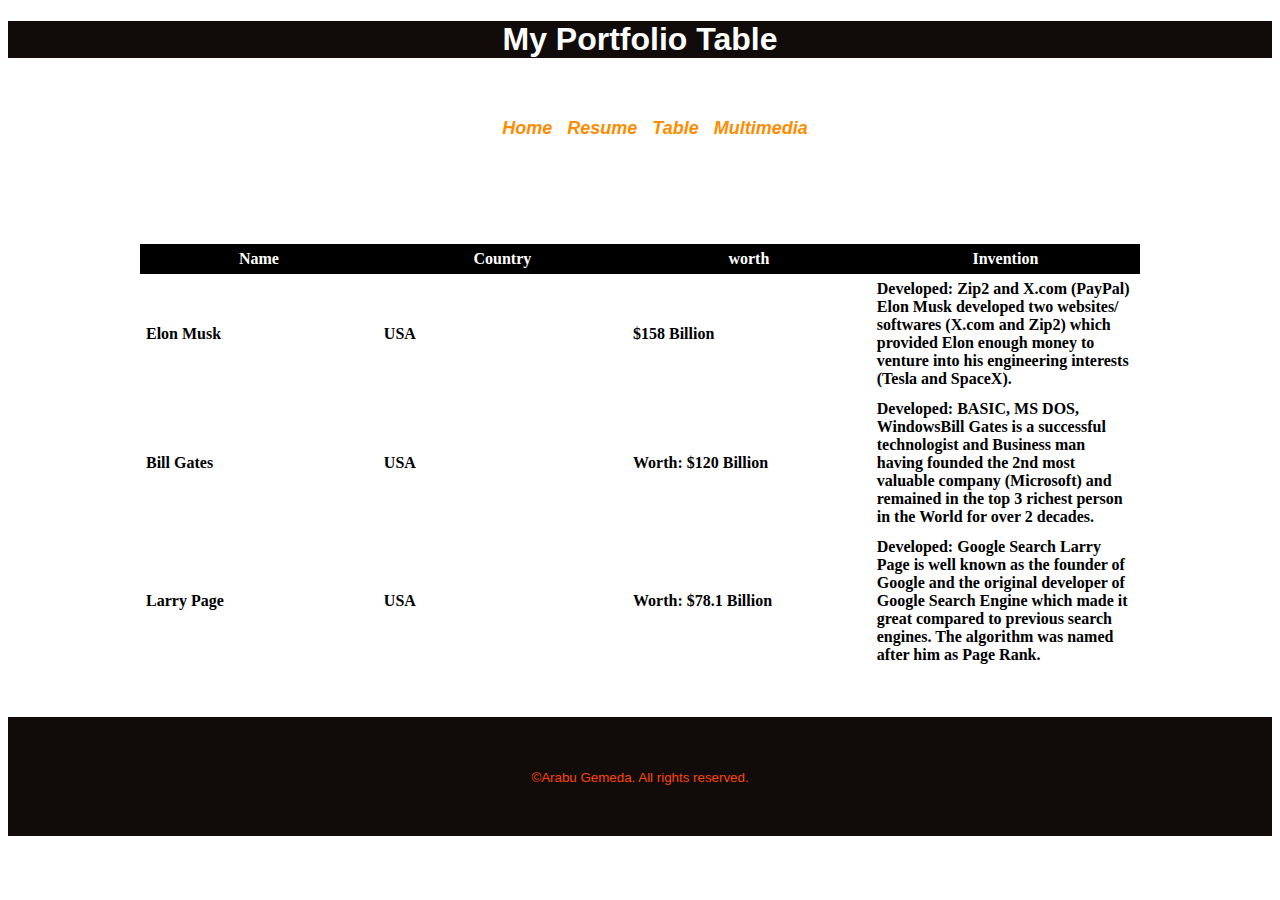
<file: table.html>
<!DOCTYPE html>
<html lang="en">
<head>
    <meta charset="utf-8">
    <meta name="description" content="This is an example of a meta description. This will often show up in search results so it is important to write a high quality description for each page of a website">
    <title>WEBSITE NAME::PAGE NAME</title>
    <link rel="stylesheet" href="style.css">
</head>
<body> 
   
<header>
<h1>My Portfolio Table</h1> 
</header>

        <nav>

           <ul>
                <li><a href="index.html">Home</a></li>
                <li><a href="resume.html">Resume</a></li>  
                <li><a href="table.html">Table</a></li>             
                <li><a href="multimedia.html">Multimedia</a></li>
                          
            </ul>
        </nav>

        
        <main>
            <h2>Top Three Richest Coder in World and Their Devlopment.</h2>
           
           <table> 
             
                <tr>
                    <th>Name</th>
                    <th>Country </th>
                    <th>worth</th>
                    <th>Invention</th>
                   </tr>

                <tr>
                    <td>Elon Musk  </td>
                    <td>USA </td>
                    <td>$158 Billion</td>
                    <td><b>Developed: Zip2 and X.com (PayPal)</b> Elon Musk developed two websites/ softwares (X.com and Zip2) which provided Elon enough money to venture into his engineering interests (Tesla and SpaceX).</td>
                </tr>

                 <tr>
                    <td>Bill Gates</td>
                    <td>USA</td>
                    <td>Worth: $120 Billion</td>
                    <td><b>Developed: BASIC, MS DOS, Windows</b>Bill Gates is a successful technologist and Business man having founded the 2nd most valuable company (Microsoft) and remained in the top 3 richest person in the World for over 2 decades.</td>

                 </tr>

                <tr>
                    <td>Larry Page</td>
                    <td>USA</td>
                    <td>Worth: $78.1 Billion</td>
                    <td><b>Developed: Google Search Larry </b> Page is well known as the founder of Google and the original developer of Google Search Engine which made it great compared to previous search engines. The algorithm was named after him as Page Rank.</td>
                </tr>

            </table>
        </main>
        <footer>  
           <small> &copy;Arabu Gemeda. All rights reserved.</small>       
        </footer>
</body>
</html>
</file>
<file: style.css>
@import url('https://fonts.googleapis.com/css2?family=Montserrat:ital,wght@0,300;0,600;1,300&display=swap');
body{
	background-color:white ;
	color:Black;
	font-family:sans-serif;
	margin: 1;
	background-repeat: round; 
}


header {
		background-color:#110c0a;
    		text-align: center;;
    		display: block;
		padding-bottom:0%;
		padding-top: 0%;
		max-height: 200px
	}





nav {
	background-color:vdg;
	color: white;
	border-top: 2px white;
	border-bottom: 2px white;
	text-align: center;
	padding-bottom: 1.6%;
	padding-top: 1.6%;
	font-weight: bold;
	font-size: large;


	

}
nav ul{
	list-style-type: none;
	text-align: center;
	color: yellowgreen;
	


}


nav li{
	display: inline;
	font-style: italic;
  font-weight: bold;

  

}
nav a{
text-decoration: none;
padding-right: 10px;
font-weight: bold;
}
nav a:link{
     color:darkorange;
     font-weight: bold;
}
nav a:visited{
	color: darkorange;
	font-weight: bold;
	border-top: 2px;
}
nav a:hover{
	color: darkorange;
}
nav a:active	{

			color: yellew;
}
a:link{

color: darkorange;
}

a:visited{
color: #f1933d;
}

a:hover{
	color: yellow;
}

a:active{
color: lightgray;
}

main{
	max-width: 1000px;
	margin: 20px auto;
	min-height: 500px;
	font-family: playfair display serif;
	font-style: inherit;
	font-weight: bold;
}

footer{
	text-align: center;
	border-top: 2px white;	
	padding: 4%;
	background-color:#110c0a;
	color: orangered;
	margin: left;
}	


h1 {
	text-align: center;
	color: white;

}
h2{
	color: white;
	text-align: left;
	font-weight: bold;

}
table{
border-collapse: collapse;
border: 4px white;
float: center;
width: 400;
padding-right: 8em;
}
td, th {
	border-color: yellowgreen;
  border-top: 4px yellew;
  border-bottom: 4px yellow;	
  padding: 6px;
  width: 600px;

}


th {
	background-color: black;
	color: white;
}
form {
	border:4px white;
	max-width: 350px;
	padding: 20px;
}
input {
	margin-bottom: 1em;
	display: block;
}
textarea {
	margin-bottom: 1em;
	display: block;
}
input[type=submit] {
	display: block;
	background-color:white;
}

i.fa{
	font-size: 2em;
	color: brown;

}
i.fa-instagram-square{
	color: #744dc0;
}

i.fa-twitter-square{
	color: blue;

}
i.fa-Linkedin{
	color: lightblue;
}
i.fa-Gmail{
	color: red;
}

.home-photo {
	float:left;
	max-width: 200%;
	margin-right: 80px;
	background-color:darkcyan;
	
	border-image: initial;
}
.logo{
margin: 0 auto;
display:block;
size: inherit;
background-color:arkslategrey;
padding-bottom: 15%;

}

@media only screen and (max-width: 1024px) {
	h1{
		font-size:2em;
	}
}
@media only screen and (max-width: 768px){
	h1{
		font-size: 1.5em;
	}
}
/* JavaScript Game changes for mobile */
.mobile{
	display:none;
}
@media only screen and (max-width: 768px){
	.desktop{
		display:none;
	}
	.mobile{
		display: block;
		touch-action: manipulation;
	}
}
</file>
